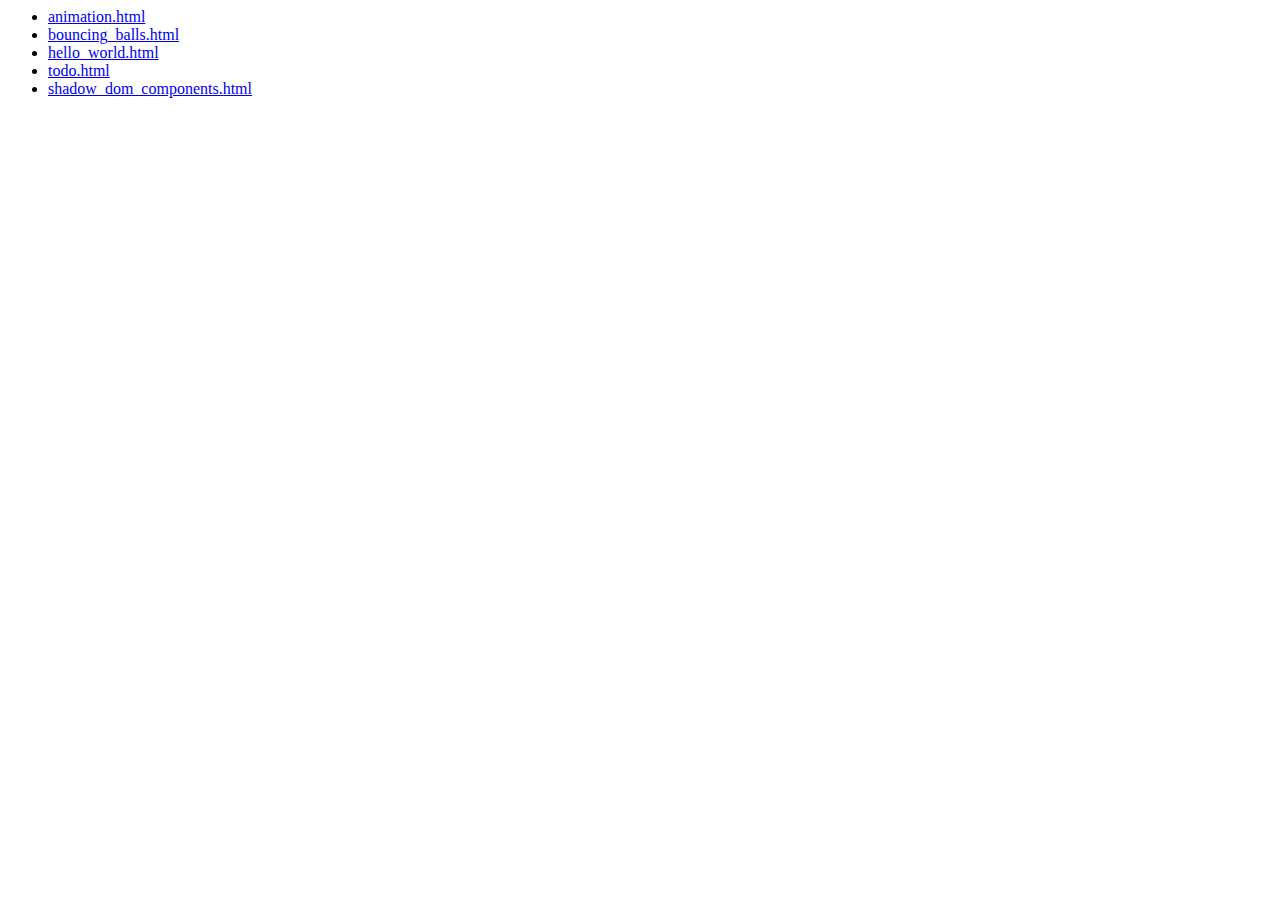
<file: example/web/index.html>
<html>
  <body>
    <ul>
      <li><a href="animation.html">animation.html</a></li>
      <li><a href="bouncing_balls.html">bouncing_balls.html</a></li>
      <li><a href="hello_world.html">hello_world.html</a></li>
      <li><a href="todo.html">todo.html</a></li>
      <li><a href="shadow_dom_components.html">shadow_dom_components.html</a></li>
    </ul>
  </body>
</html>
</file>
